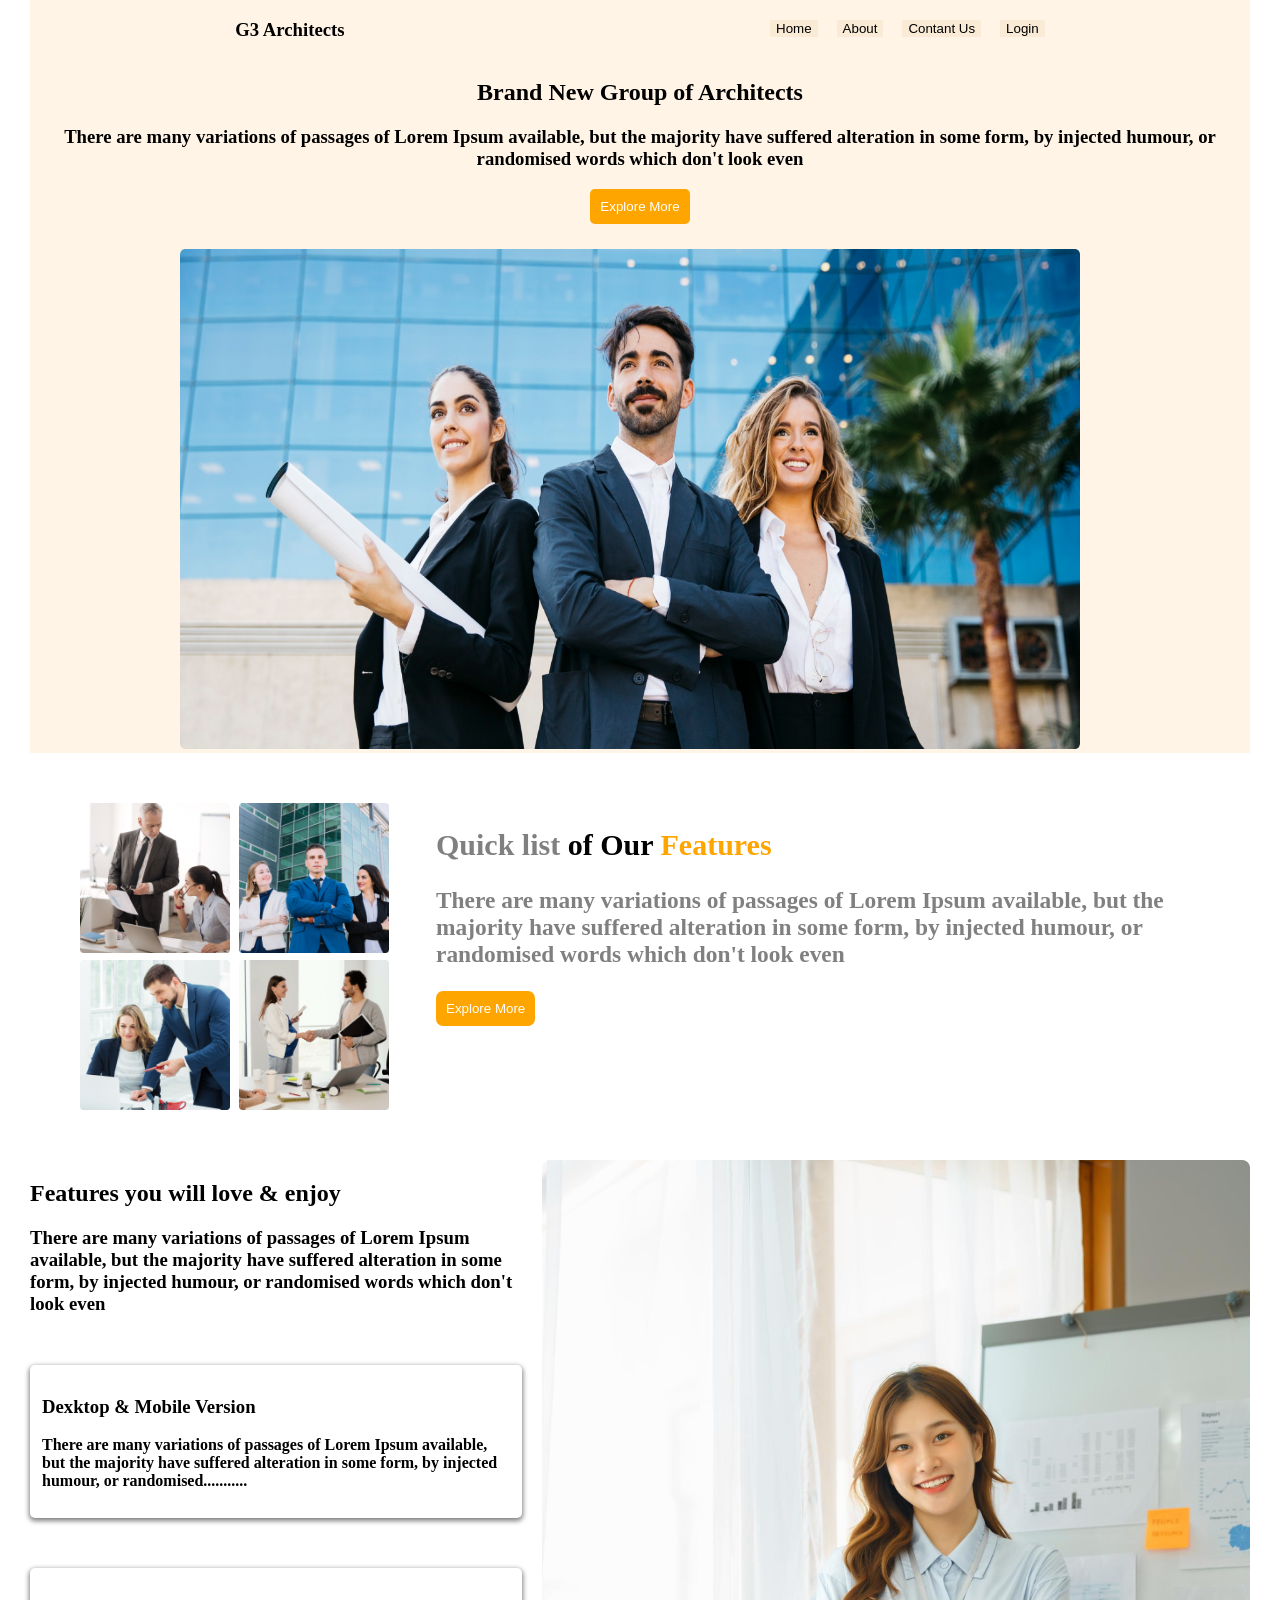
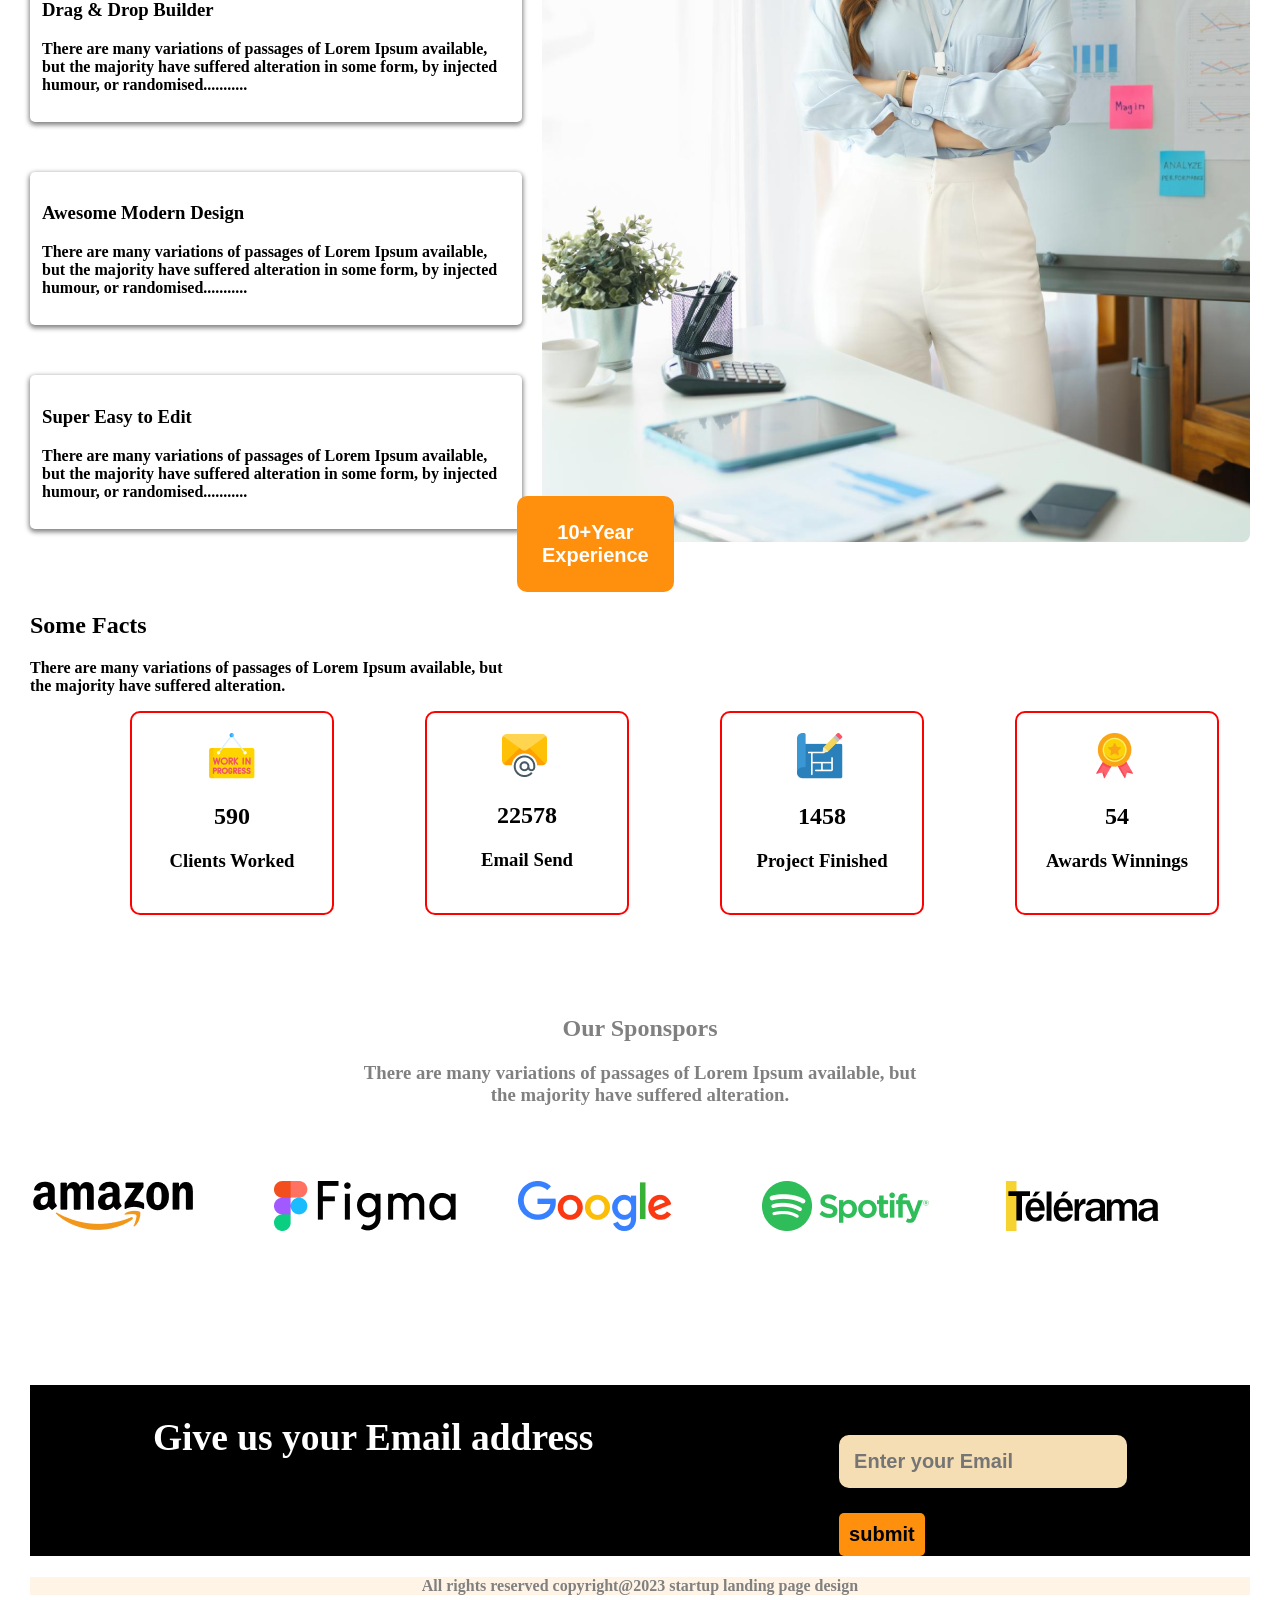
<file: index.html>
<!DOCTYPE html>
<html lang="en">
<head>
    <meta charset="UTF-8">
    <meta http-equiv="X-UA-Compatible" content="IE=edge">
    <meta name="viewport" content="width=device-width, initial-scale=1.0">
    <title>assiment 2</title>
    <link rel="stylesheet" href="./style.css">
</head>
<body>
    <!-- There are 7 Group     -->
    <!-- Group-1 -->
   <section class="header-top">
        <header>
            <div class="header-all">
                <div><h3>G3 Architects</h3></div>
                <div class="heder-button">
                    <button class="button-decrotion">Home</button>
                    <button class="button-decrotion">About</button>
                    <button class="button-decrotion">Contant Us</button>
                    <button class="button-decrotion">Login</button>
                    
                </div>
            </div>
            <div class="header-top-2">
                <div class="title-decrotion">
                    <h1>Brand New
                        Group of Architects</h1>
                        <h3>There are many variations of passages of Lorem Ipsum available, but the majority have suffered alteration in
                            some form, by injected humour, or randomised words which don't look even</h3>
                            <button class="button-decrotion-2">Explore More</button>
                </div>
                        <img id="header-photo" src="./images/banner.png" alt="">

            </div>



        </header>
   </section>
   <!-- Group-2 -->
   <main>
        <section class="contanner">
            <div class="img-decrotion">
                <img id="img-size" src="./images/team1.png" alt="">
                <img id="img-size" src="./images/team2.png" alt="">
                <img id="img-size" src="./images/team3.png" alt="">
                <img id="img-size" src="./images/team4.png" alt="">
            </div>
            <div class="text-decrotion">
                <h1>Quick list <span class="text-colour">of Our</span>
                   <span class="text-colour-1"> Features</span></h1>
                    <h3>There are many variations of passages of Lorem Ipsum available,
                        but the majority have suffered alteration in some form, by injected
                        humour, or randomised words which don't look even</h3>
                    <button class="button-decrotion-3">Explore More</button> 
            </div>
            
        </section>
   </main>
   <!-- group-3 -->
   <section class="top-contenner-2">
    <div>
        <h1>Features you will
            love & enjoy</h1>
            <h3>There are many variations of passages of Lorem Ipsum available, but the
                majority have suffered alteration in some form, by injected humour, or
                randomised words which don't look even</h3>
                <div class="text-decrotion-1">
                    <h3>Dexktop & Mobile Version</h3>
                    <p>There are many variations of passages of Lorem Ipsum available,
                        but the majority have suffered alteration in some form, by
                        injected humour, or randomised...........</p>
                </div>
                <div class="text-decrotion-1">
                    <h3>Drag & Drop Builder</h3>
                    <p>There are many variations of passages of Lorem Ipsum available,
                        but the majority have suffered alteration in some form, by
                        injected humour, or randomised...........</p>
                </div>
                <div class="text-decrotion-1">
                    <h3>Awesome Modern Design</h3>
                    <p>There are many variations of passages of Lorem Ipsum available,
                        but the majority have suffered alteration in some form, by
                        injected humour, or randomised...........</p>
                </div>
                <div class="text-decrotion-1">
                    <h3>Super Easy to Edit</h3>
                    <p>There are many variations of passages of Lorem Ipsum available,
                        but the majority have suffered alteration in some form, by
                        injected humour, or randomised...........</p>
                </div>

    </div>
    <div>
        <img id="img-decrotion-2" src="./images/architect.png" alt="">
        <button class="button-decrotion-4">10+Year<br>
            Experience</button>
    </div>
   </section>
   <!-- group-4 -->
   <section>
    <h1>Some Facts</h1>
    <p>There are many variations of passages of Lorem Ipsum available, but
        <br> the majority have suffered alteration.</p>
        <div class="icon-decrotion">
           <div class="icon-title"> <img id="img-center" src="./images/icons/customers.png" alt="">
                   <span id="text-center"> <h1>590</h1>
                    <h3>Clients Worked</h3></span>
            </div>
            <div class="icon-title"><img id="img-center" src="./images/icons/email.png" alt="">
                <span id="text-center"><h1>22578</h1>
                    <h3>Email Send</h3></span>
            </div>
            <div class="icon-title"><img id="img-center" src="./images/icons/projects.png" alt="">
               <span id="text-center"> <h1>1458</h1>
                <h3>Project Finished</h3></span>
            </div>
            <div class="icon-title"><img id="img-center" src="./images/icons/ribon.png" alt="">
              <span id="text-center"> <h1>54</h1>
                <h3>Awards Winnings</h3></span>
            </div>
        </div>
    </section>
    <!-- group-5 -->
    <section class="top-contenner-3">
        <span class="text-center-2"><h1>Our Sponspors</h1>
            <h3>There are many variations of passages of Lorem Ipsum available, but
                <br>the majority have suffered alteration.</h3></span>
        <div class="top-brand">
            <div class="brand"><img src="./images/sponsors/amazon.png" alt=""></div>
            <div class="brand"><img src="./images/sponsors/figma.png" alt=""></div>
            <div class="brand"><img src="./images/sponsors/google.png" alt=""></div>
            <div class="brand"><img src="./images/sponsors/spotify.png" alt=""></div>
            <div class="brand"><img src="./images/sponsors/telerama.png" alt=""></div>
        </div>
    </section>
    <!-- group-6 -->
    <section class="top-contenner-4">
        <div><h1>Give us your Email address</h1></div>
        <div><input class="input-decrotion" type="email" name="" id="" placeholder="Enter your Email">
            <br>
            <button class="button-decrotion-5">submit</button></div>
    </section>
    <!-- group-7 -->
    <footer>
        <h4>All rights reserved copyright@2023 startup landing page design</h4>
    </footer>
</body>
</html>
</file>
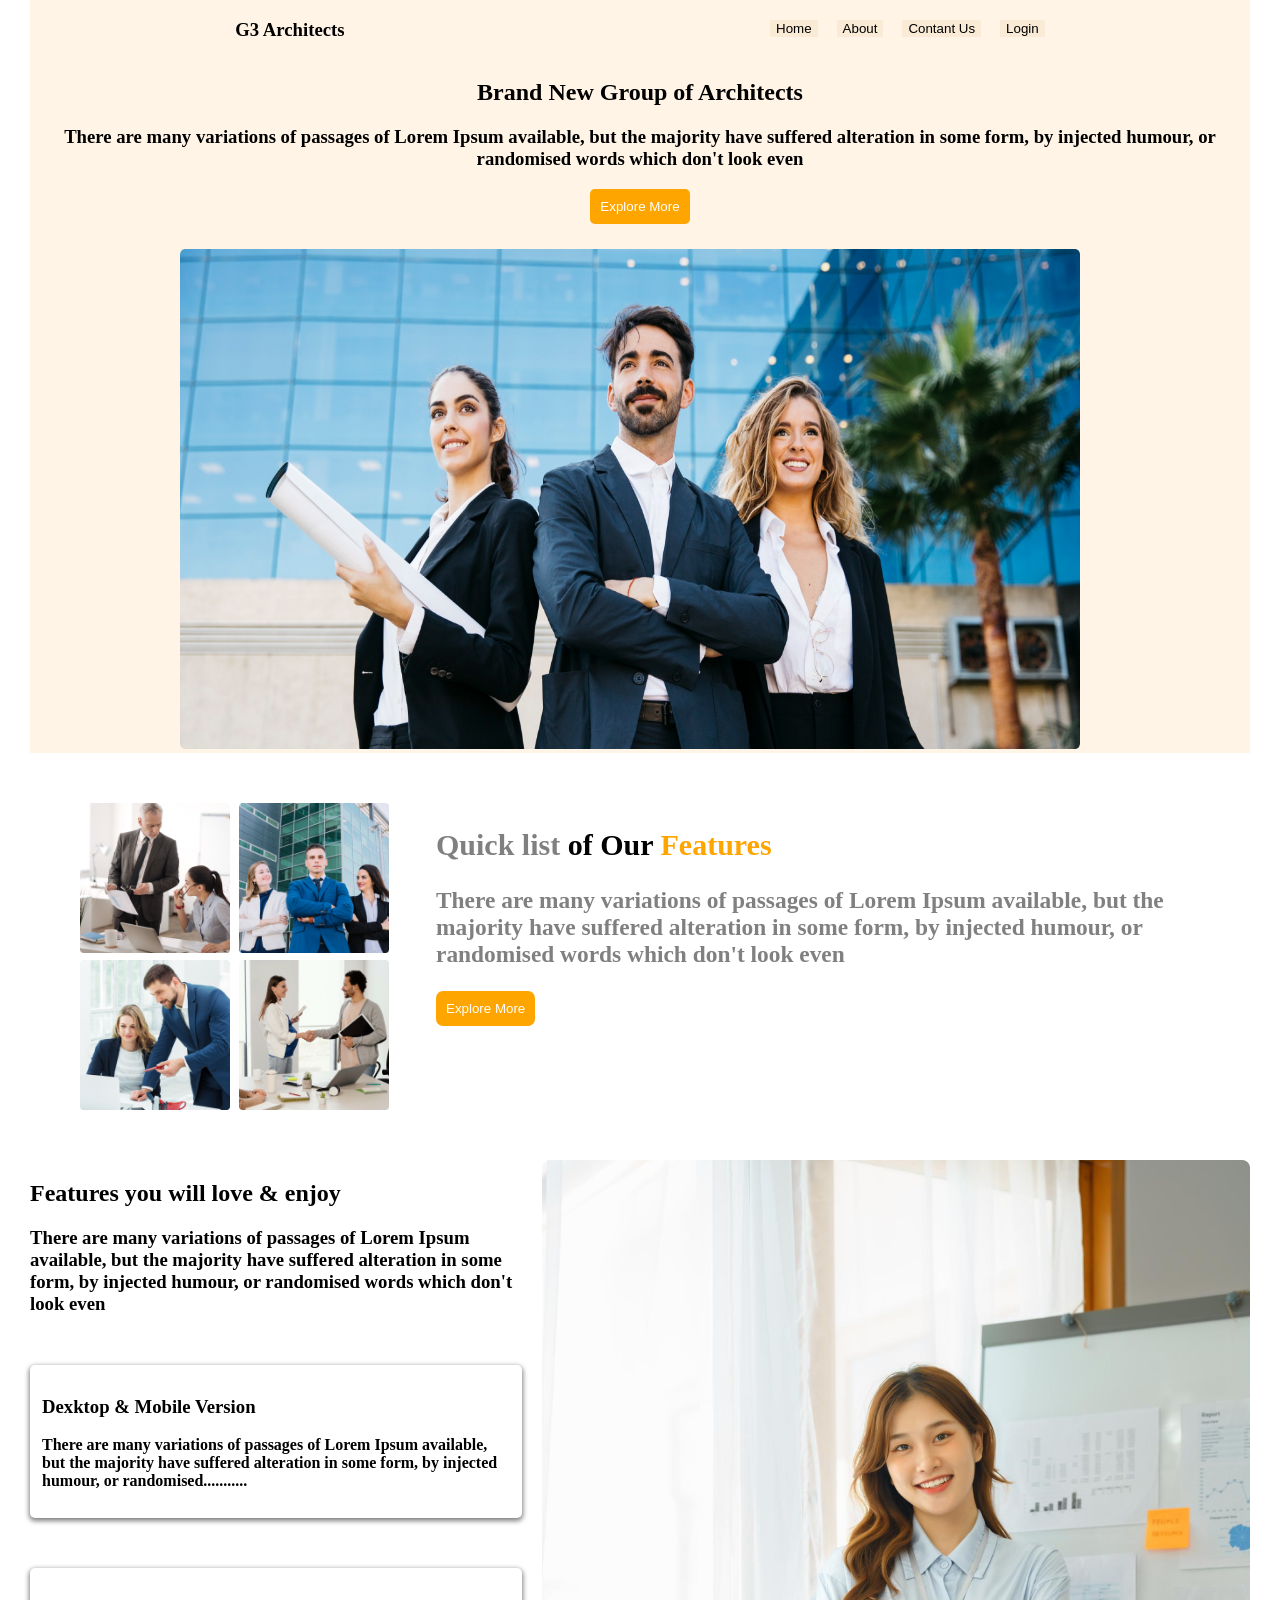
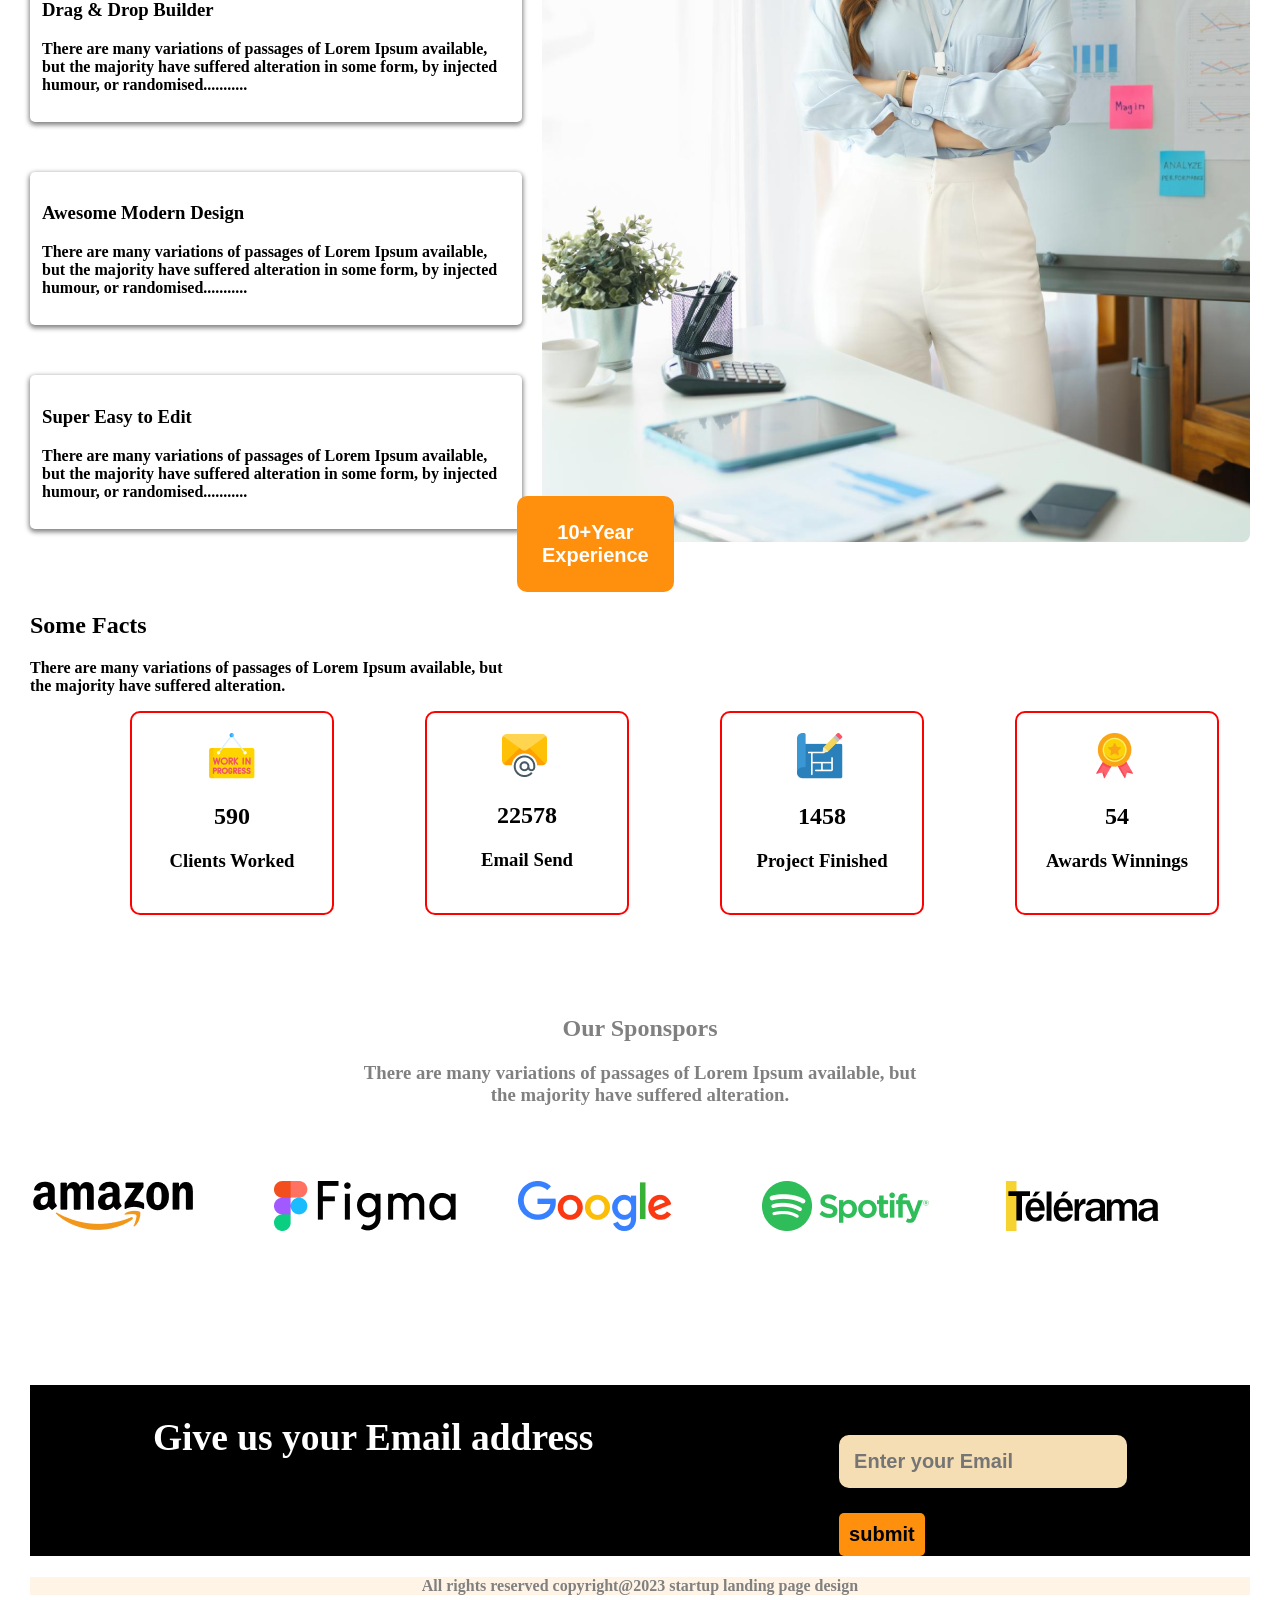
<file: assiment4007.html>
<!DOCTYPE html>
<html lang="en">
<head>
    <meta charset="UTF-8">
    <meta http-equiv="X-UA-Compatible" content="IE=edge">
    <meta name="viewport" content="width=device-width, initial-scale=1.0">
    <title>assiment 2</title>
    <link rel="stylesheet" href="/style.css">
</head>
<body>
    <!-- There are 7 Group     -->
    <!-- Group-1 -->
   <section class="header-top">
        <header>
            <div class="header-all">
                <div><h3>G3 Architects</h3></div>
                <div class="heder-button">
                    <button class="button-decrotion">Home</button>
                    <button class="button-decrotion">About</button>
                    <button class="button-decrotion">Contant Us</button>
                    <button class="button-decrotion">Login</button>
                    
                </div>
            </div>
            <div class="header-top-2">
                <div class="title-decrotion">
                    <h1>Brand New
                        Group of Architects</h1>
                        <h3>There are many variations of passages of Lorem Ipsum available, but the majority have suffered alteration in
                            some form, by injected humour, or randomised words which don't look even</h3>
                            <button class="button-decrotion-2">Explore More</button>
                </div>
                        <img id="header-photo" src="./images/banner.png" alt="">

            </div>



        </header>
   </section>
   <!-- Group-2 -->
   <main>
        <section class="contanner">
            <div class="img-decrotion">
                <img id="img-size" src="./images/team1.png" alt="">
                <img id="img-size" src="./images/team2.png" alt="">
                <img id="img-size" src="./images/team3.png" alt="">
                <img id="img-size" src="./images/team4.png" alt="">
            </div>
            <div class="text-decrotion">
                <h1>Quick list <span class="text-colour">of Our</span>
                   <span class="text-colour-1"> Features</span></h1>
                    <h3>There are many variations of passages of Lorem Ipsum available,
                        but the majority have suffered alteration in some form, by injected
                        humour, or randomised words which don't look even</h3>
                    <button class="button-decrotion-3">Explore More</button> 
            </div>
            
        </section>
   </main>
   <!-- group-3 -->
   <section class="top-contenner-2">
    <div>
        <h1>Features you will
            love & enjoy</h1>
            <h3>There are many variations of passages of Lorem Ipsum available, but the
                majority have suffered alteration in some form, by injected humour, or
                randomised words which don't look even</h3>
                <div class="text-decrotion-1">
                    <h3>Dexktop & Mobile Version</h3>
                    <p>There are many variations of passages of Lorem Ipsum available,
                        but the majority have suffered alteration in some form, by
                        injected humour, or randomised...........</p>
                </div>
                <div class="text-decrotion-1">
                    <h3>Drag & Drop Builder</h3>
                    <p>There are many variations of passages of Lorem Ipsum available,
                        but the majority have suffered alteration in some form, by
                        injected humour, or randomised...........</p>
                </div>
                <div class="text-decrotion-1">
                    <h3>Awesome Modern Design</h3>
                    <p>There are many variations of passages of Lorem Ipsum available,
                        but the majority have suffered alteration in some form, by
                        injected humour, or randomised...........</p>
                </div>
                <div class="text-decrotion-1">
                    <h3>Super Easy to Edit</h3>
                    <p>There are many variations of passages of Lorem Ipsum available,
                        but the majority have suffered alteration in some form, by
                        injected humour, or randomised...........</p>
                </div>

    </div>
    <div>
        <img id="img-decrotion-2" src="./images/architect.png" alt="">
        <button class="button-decrotion-4">10+Year<br>
            Experience</button>
    </div>
   </section>
   <!-- group-4 -->
   <section>
    <h1>Some Facts</h1>
    <p>There are many variations of passages of Lorem Ipsum available, but
        <br> the majority have suffered alteration.</p>
        <div class="icon-decrotion">
           <div class="icon-title"> <img id="img-center" src="./images/icons/customers.png" alt="">
                   <span id="text-center"> <h1>590</h1>
                    <h3>Clients Worked</h3></span>
            </div>
            <div class="icon-title"><img id="img-center" src="./images/icons/email.png" alt="">
                <span id="text-center"><h1>22578</h1>
                    <h3>Email Send</h3></span>
            </div>
            <div class="icon-title"><img id="img-center" src="./images/icons/projects.png" alt="">
               <span id="text-center"> <h1>1458</h1>
                <h3>Project Finished</h3></span>
            </div>
            <div class="icon-title"><img id="img-center" src="./images/icons/ribon.png" alt="">
              <span id="text-center"> <h1>54</h1>
                <h3>Awards Winnings</h3></span>
            </div>
        </div>
    </section>
    <!-- group-5 -->
    <section class="top-contenner-3">
        <span class="text-center-2"><h1>Our Sponspors</h1>
            <h3>There are many variations of passages of Lorem Ipsum available, but
                <br>the majority have suffered alteration.</h3></span>
        <div class="top-brand">
            <div class="brand"><img src="./images/sponsors/amazon.png" alt=""></div>
            <div class="brand"><img src="./images/sponsors/figma.png" alt=""></div>
            <div class="brand"><img src="./images/sponsors/google.png" alt=""></div>
            <div class="brand"><img src="./images/sponsors/spotify.png" alt=""></div>
            <div class="brand"><img src="./images/sponsors/telerama.png" alt=""></div>
        </div>
    </section>
    <!-- group-6 -->
    <section class="top-contenner-4">
        <div><h1>Give us your Email address</h1></div>
        <div><input class="input-decrotion" type="email" name="" id="" placeholder="Enter your Email">
            <br>
            <button class="button-decrotion-5">submit</button></div>
    </section>
    <!-- group-7 -->
    <footer>
        <h4>All rights reserved copyright@2023 startup landing page design</h4>
    </footer>
</body>
</html>
</file>
<file: style.css>
body{
    max-width: 1220px;
    margin: 0 auto;
    font-weight: 700;
}
/* there are 7 group */
/* group-1 */

.header-top{
   background-color:rgba(255, 144, 14, 0.1);
}
.header-all{
    display: flex;
    justify-content: space-around;
}
.button-decrotion{
    border: none;
     margin-top: 20px;
    background-color: antiquewhite;
    margin-left: 15px;
}
.title-decrotion{
    text-align: center;
    
}
.button-decrotion-2{
    background-color: orange;
    color: white;
    border: none;
    border-radius: 5px;
    padding: 10px;
}
#header-photo{
    margin-left: 150px;
    margin-top: 25px;
    width: 900px;
    height: 500px;
}
/* group-2 */
.img-decrotion{
    display: grid;
    grid-template-columns: repeat(2, 152px);
    gap: 7px;
}
#img-size{
    width: 150px;
    height: 150px;
}
.contanner{
    display: flex;
  margin: 50px;
}
.text-decrotion{
    font-size: 20px;
    text-align: start;
    color: gray;
    margin-left: 45px;
}
.text-colour{
    color: black;
}
.text-colour-1{
    color: orange;
}
.button-decrotion-3{
    border: none;
    padding: 10px;
    color: white;
    border-radius: 7px;
    background-color: orange;
}
/* group-3 */
.top-contenner-2{
    display: flex;
    gap: 20px;
}
.text-decrotion-1{
    padding: 12px;
    margin-top: 50px;
    box-shadow: 0px 2px 5px 1px gray;
    border-radius: 5px
}
.button-decrotion-4{
    color: white;
    font-weight: 800;
    font-size: 20px;
    background-color:#ff900e;
    border: none;
    padding: 25px;
    border-radius: 10px;
    margin-top: -50px;
    margin-left: -25px;
}
/* group-4 */
.icon-decrotion{
    display: grid;
    grid-template-columns: repeat(4, 195px);
    gap: 100px;
    margin-left: 100px;
}
.icon-title{
    border: 2px solid red;
    border-radius: 10px;  
    width:  200px;
    height: 200px;
    transition: width 1s, height 1s, transform 2s;
}
#text-center{
    text-align: center;
}
#img-center{
    padding-left: 75px;
    padding-top: 20px;
}
.icon-title:hover{
    width: 250px;
    height: 250px;
    transform: rotate(180deg);
}
/* group-5 */
.top-contenner-3{
    margin-top: 100px;
}
.text-center-2{
    text-align: center;
    color: grey;
}
.top-brand{
    display: grid;
    grid-template-columns: repeat(5, 1fr);
    margin-top: 75px;
}
/* group-6 */
.top-contenner-4{
    font-size: 25px;
    color: white;
    background-color: black;
    margin-top: 150px;
    display: flex;
    justify-content: space-around;
}
.input-decrotion{
    font-weight: 800;
    font-size: 20px;
    background-color: wheat;
    margin-top: 50px;
    border-radius: 10px;
    border: none;
    padding: 15px;
}
.button-decrotion-5{
    font-weight: 800;
    font-size: 20px;
    margin-top: 25px;
    background-color: #ff900e;
    padding: 10px;
    border: none;
    border-radius: 5px;
}
/* group-7 */
footer{
    background-color: rgba(255, 144, 14, 0.1);
    text-align: center;
    color: gray;
}
@media screen and (max-width:576px){
    .header-all {
        display: flex;
        flex-direction: column;
    }
    #header-photo {
        padding-top: 20px;
        width: 100%;
        height: 200px;
         margin-left: 0px;
         margin-top: 0px;
    }
    .title-decrotion {
        text-align: start;   
    }
    .contanner {
        display: flex;
        margin: 0px;
        flex-direction: column;
    }
    .img-decrotion {
        padding-top: 20px;
        display: grid;
        grid-template-columns: repeat(1, 152px);
        gap: 7px;
    }
    #img-size {
        width: 235%;
        height: 250px;
    }
    .text-decrotion {
        font-size: 20px;
        text-align: start;
        color: gray;
        margin-left: 0px;
    }
    .top-contenner-2 {
        display: flex;
        gap: 20px;
        flex-direction: column;
    }
    #img-decrotion-2{
        width: 100%;
        height: 400px;
    }
    .button-decrotion-4 {
        color: white;
        font-weight: 800;
        font-size: 20px;
        background-color: #ff900e;
        border: none;
        padding: 25px;
        border-radius: 10px;
        margin-top: 0px; 
         margin-left: 0px;
    }
    .icon-decrotion {
        display: grid;
        grid-template-columns: repeat(1, 195px);
        gap: 30px;
        margin-left: 100px;
    }
    .top-brand {
        display: grid;
        grid-template-columns: repeat(1, 1fr);
        text-align: center;
        padding-top: 30px; 
    }
    .top-contenner-4 {
        font-size: 25px;
        color: white;
        background-color:rgb(166, 185, 244);
        margin-top: 50px;
        display: flex;
        flex-direction: column;
        padding-left: 10px;
    }
}
</file>
